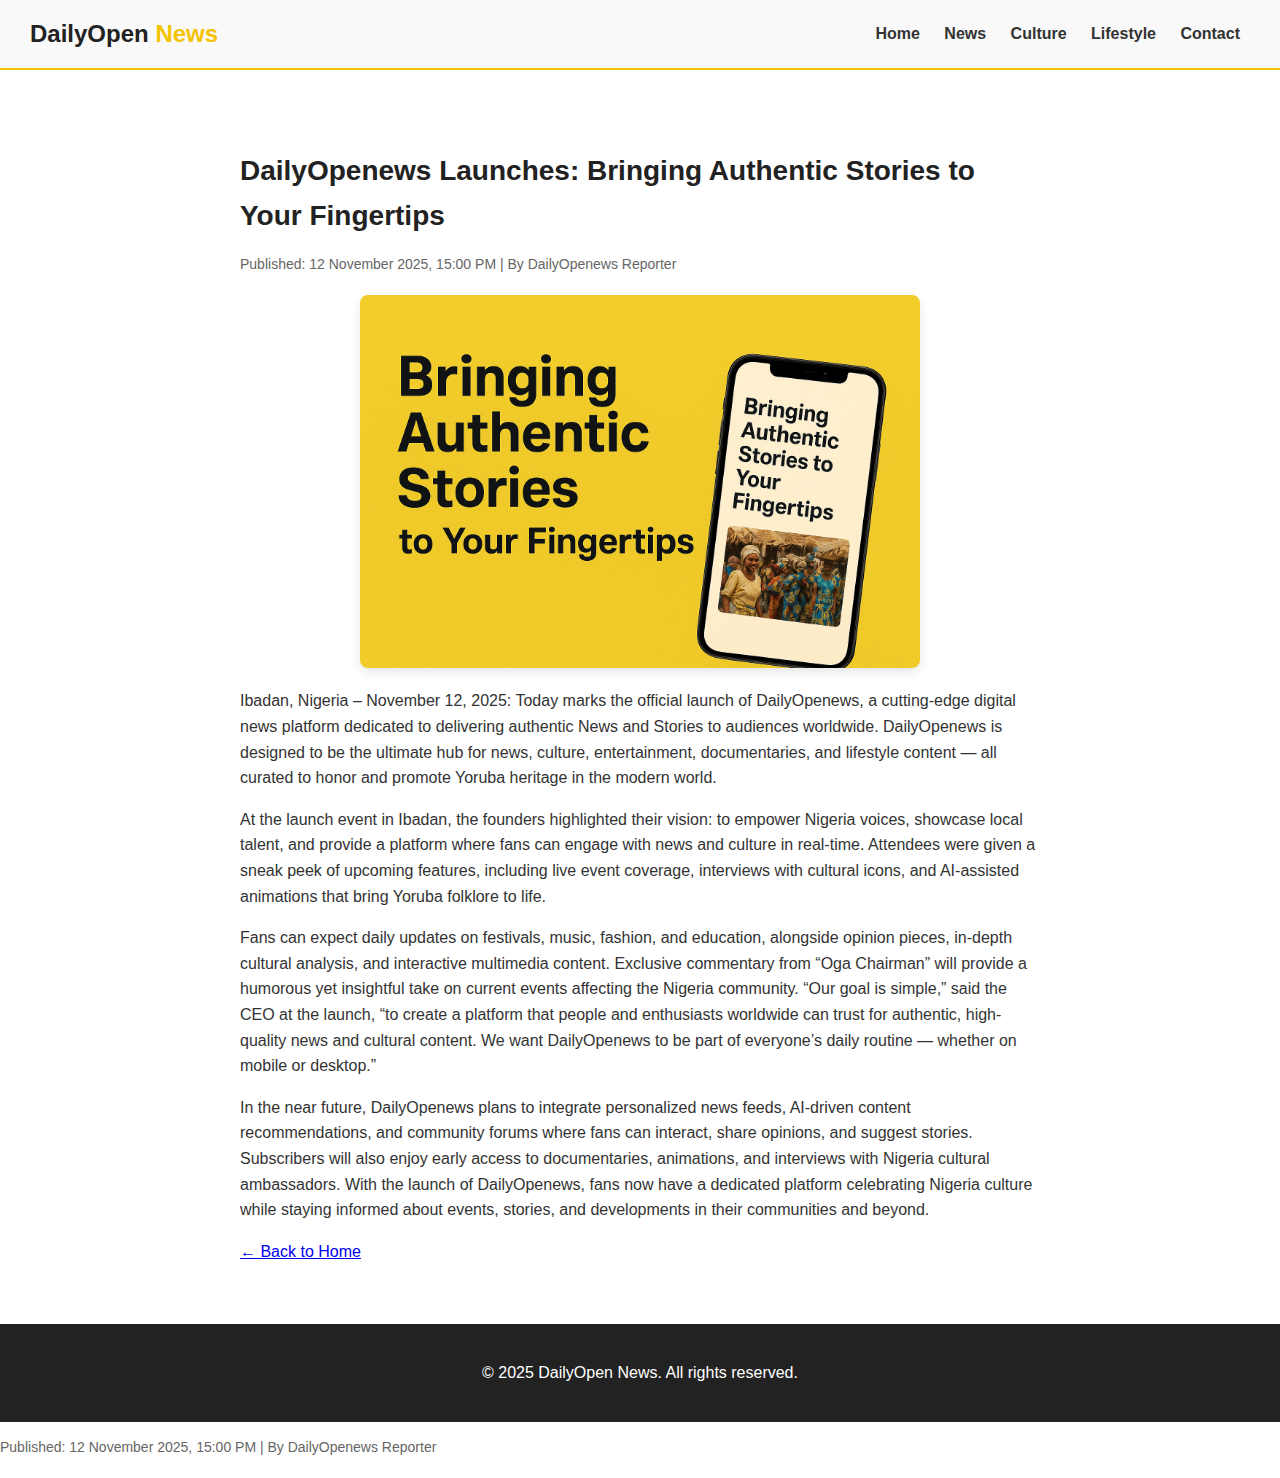
<file: readstory.html>
<!DOCTYPE html>
<html lang="en">
<head>
  <meta charset="UTF-8">
  <meta name="viewport" content="width=device-width, initial-scale=1.0">
  <title>DailyOpenews Launches: Bringing Authentic Stories to Your Fingertips - DailyOpenews</title>
  <link rel="stylesheet" href="style.css">
</head>
<body>
  <!-- Header -->
  <header>
    <div class="logo">DailyOpen <span>News</span></div>
    <nav>
      <a href="index.html">Home</a>
      <a href="#">News</a>
      <a href="#">Culture</a>
      <a href="#">Lifestyle</a>
      <a href="#">Contact</a>
    </nav>
  </header>

  <!-- Article Section -->
  <section class="article-page">
    <h1>DailyOpenews Launches: Bringing Authentic Stories to Your Fingertips</h1>
    <p class="article-meta">Published: 12 November 2025, 15:00 PM<span id="datetime"></span> | By DailyOpenews Reporter</p>
    <img src="images/story1.jpg" alt="Yoruba Fashion" class="article-img">

    <p>
      Ibadan, Nigeria – November 12, 2025: Today marks the official launch of DailyOpenews, a cutting-edge digital news platform dedicated to delivering authentic News and Stories to audiences worldwide.
      DailyOpenews is designed to be the ultimate hub for news, culture, entertainment, documentaries, and lifestyle content — all curated to honor and promote Yoruba heritage in the modern world.
    </p>
    <p>
      At the launch event in Ibadan, the founders highlighted their vision: to empower Nigeria voices, showcase local talent, and provide a platform where fans can engage with news and culture in real-time. 
      Attendees were given a sneak peek of upcoming features, including live event coverage, interviews with cultural icons, and AI-assisted animations that bring Yoruba folklore to life.
    </p>

    <p>
      Fans can expect daily updates on festivals, music, fashion, and education, alongside opinion pieces, in-depth cultural analysis, and interactive multimedia content. 
      Exclusive commentary from “Oga Chairman” will provide a humorous yet insightful take on current events affecting the Nigeria community. “Our goal is simple,” said the CEO at the launch, “to create a platform that people and enthusiasts worldwide can trust for authentic, high-quality news and cultural content. 
      We want DailyOpenews to be part of everyone’s daily routine — whether on mobile or desktop.”
    </p>
    <p>
      In the near future, DailyOpenews plans to integrate personalized news feeds, AI-driven content recommendations, and community forums where fans can interact, share opinions, and suggest stories. 
      Subscribers will also enjoy early access to documentaries, animations, and interviews with Nigeria cultural ambassadors. With the launch of DailyOpenews, fans now have a dedicated platform celebrating Nigeria culture while staying informed about events, stories, and developments in their communities and beyond.
    </p>

    <a href="index.html" class="back-link">← Back to Home</a>
  </section>

  <!-- Footer -->
  <footer>
    <p>&copy; 2025 DailyOpen News. All rights reserved.</p>
  </footer>

  <!-- Live Date/Time Script -->
  <p class="article-meta">Published: <span id="datetime">12 November 2025, 15:00 PM</span> | By DailyOpenews Reporter</p>

</body>
</html>
</file>
<file: style.css>
/* General Styles */
body {
  margin: 0;
  font-family: 'Open Sans', sans-serif;
  background: #fff;
  color: #333;
  line-height: 1.6;
}

/* Header */
header {
  background: #f9f9f9;
  display: flex;
  align-items: center;
  justify-content: space-between;
  padding: 15px 30px;
  border-bottom: 2px solid #f3c300;
}

.logo {
  font-size: 1.5em;
  font-weight: bold;
  color: #222;
}

.logo span {
  color: #f3c300;
}

nav a {
  text-decoration: none;
  margin: 0 10px;
  color: #333;
  font-weight: 600;
}

nav a:hover {
  color: #f3c300;
}

.search-bar input {
  padding: 5px 10px;
  border: 1px solid #ccc;
  border-radius: 3px;
}

/* Breaking News */
.breaking-news {
  background: #f3c300;
  color: #000;
  padding: 10px;
  font-weight: bold;
}

.breaking-news .label {
  margin-right: 10px;
}

/* Hero Section */
.hero {
  display: flex;
  align-items: center;
  justify-content: center;
  background: #fafafa;
  padding: 40px;
  flex-wrap: wrap;
}

.hero img {
  max-width: 500px;
  width: 100%;
  border-radius: 10px;
}

.hero-text {
  max-width: 500px;
  margin-left: 30px;
}

.hero-text h1 {
  color: #222;
  font-size: 2em;
}

.read-more {
  display: inline-block;
  background: #f3c300;
  color: #000;
  padding: 10px 15px;
  text-decoration: none;
  margin-top: 10px;
  border-radius: 5px;
}

.read-more:hover {
  background: #dcb200;
}

/* Latest News */
.latest-news {
  padding: 40px 30px;
  text-align: center;
}

.news-grid {
  display: grid;
  grid-template-columns: repeat(auto-fit, minmax(280px, 1fr));
  gap: 20px;
  margin-top: 20px;
}

.news-grid article {
  background: #f9f9f9;
  border-radius: 10px;
  overflow: hidden;
  box-shadow: 0 0 5px rgba(0,0,0,0.1);
  padding-bottom: 15px;
}

.news-grid img {
  width: 100%;
  height: 180px;
  object-fit: cover;
}

.news-grid h3 {
  margin: 10px;
  color: #222;
}

.news-grid p {
  margin: 0 10px 10px 10px;
}

.news-grid a {
  color: #f3c300;
  font-weight: bold;
  text-decoration: none;
  margin-left: 10px;
}

.news-grid a:hover {
  text-decoration: underline;
}

/* Editorial */
.editorial {
  background: #fff6d6;
  padding: 40px;
  text-align: center;
}

.editorial h2 {
  color: #222;
}

.editorial .read-more {
  margin-top: 15px;
}

/* Footer */
footer {
  background: #222;
  color: #fff;
  text-align: center;
  padding: 20px;
}

footer .socials a {
  color: #f3c300;
  text-decoration: none;
}

footer .socials a:hover {
  text-decoration: underline;
}

/* Responsive */
@media (max-width: 768px) {
  header {
    flex-direction: column;
  }
  .hero {
    flex-direction: column;
  }
  .hero-text {
    margin-left: 0;
    margin-top: 20px;
  }
}

/* --- News Details Page --- */

.article-hero {
  position: relative;
  height: 400px;
  overflow: hidden;
}

.article-hero img {
  width: 100%;
  height: 100%;
  object-fit: cover;
  filter: brightness(70%);
}

.article-hero .overlay {
  position: absolute;
  top: 0; left: 0;
  width: 100%; height: 100%;
  background: rgba(0,0,0,0.3);
}

.article-title {
  position: absolute;
  bottom: 30px;
  left: 40px;
  color: #fff;
}

.article-title h1 {
  font-size: 2em;
  margin-bottom: 5px;
}

/* Article Body */
.news-article {
  max-width: 850px;
  margin: 50px auto;
  padding: 0 20px;
  color: #333;
  font-size: 1.1em;
}

.news-article p {
  margin-bottom: 20px;
}

.news-article blockquote {
  background: #fff6d6;
  border-left: 5px solid #f3c300;
  padding: 15px 20px;
  font-style: italic;
  margin: 30px 0;
}

/* Related News */
.related-news {
  background: #fafafa;
  padding: 40px 30px;
  text-align: center;
}

.related-news h2 {
  color: #222;
  margin-bottom: 20px;
}

.related-news .news-grid article {
  text-align: left;
}

/* --- Category Page --- */

.category-banner {
  background: #fff6d6;
  color: #222;
  text-align: center;
  padding: 60px 20px;
}

.category-banner h1 {
  font-size: 2.5em;
  margin-bottom: 10px;
  color: #000;
}

.category-banner p {
  font-size: 1.1em;
  color: #444;
}

.category-grid {
  display: grid;
  grid-template-columns: repeat(auto-fit, minmax(280px, 1fr));
  gap: 20px;
  padding: 40px 30px;
}

.category-grid article {
  background: #f9f9f9;
  border-radius: 10px;
  overflow: hidden;
  box-shadow: 0 0 5px rgba(0,0,0,0.1);
  transition: transform 0.3s;
}

.category-grid article:hover {
  transform: scale(1.02);
}

.category-grid img {
  width: 100%;
  height: 180px;
  object-fit: cover;
}

.category-content {
  padding: 15px;
}

.category-content h3 {
  color: #222;
  margin-bottom: 10px;
}

.category-content p {
  color: #555;
  margin-bottom: 15px;
}

.category-content a {
  color: #f3c300;
  text-decoration: none;
  font-weight: bold;
}

.category-content a:hover {
  text-decoration: underline;
}

/* --- About Page --- */

.about-banner {
  background: #fff6d6;
  text-align: center;
  padding: 60px 20px;
}

.about-banner h1 {
  font-size: 2.5em;
  color: #000;
  margin-bottom: 10px;
}

.about-banner p {
  font-size: 1.1em;
  color: #555;
}

.about-section {
  display: flex;
  flex-wrap: wrap;
  align-items: center;
  padding: 60px 10%;
  gap: 40px;
}

.about-text {
  flex: 1 1 50%;
}

.about-text h2 {
  color: #111;
  margin-bottom: 10px;
}

.about-text p {
  color: #444;
  margin-bottom: 25px;
  line-height: 1.7;
}

.about-image {
  flex: 1 1 40%;
}

.about-image img {
  width: 100%;
  border-radius: 10px;
  box-shadow: 0 0 10px rgba(0,0,0,0.1);
}

/* Team Section */
.team-section {
  background: #f9f9f9;
  text-align: center;
  padding: 60px 20px;
}

.team-section h2 {
  margin-bottom: 40px;
  color: #111;
}

.team-grid {
  display: grid;
  grid-template-columns: repeat(auto-fit, minmax(220px, 1fr));
  gap: 30px;
  justify-content: center;
}

.team-member {
  background: #fff;
  border-radius: 10px;
  padding: 20px;
  box-shadow: 0 0 5px rgba(0,0,0,0.1);
  transition: transform 0.3s;
}

.team-member:hover {
  transform: translateY(-5px);
}

.team-member img {
  width: 100%;
  height: 220px;
  object-fit: cover;
  border-radius: 10px;
}

.team-member h3 {
  color: #222;
  margin-top: 10px;
}

.team-member p {
  color: #888;
  font-size: 0.95em;
}

/* --- Contact Page --- */

.contact-banner {
  background: url('images/telephone-bg.jpg') center/cover no-repeat;
  color: #fff;
  text-align: center;
  padding: 80px 20px;
  background-blend-mode: darken;
  background-color: rgba(0, 0, 0, 0.5);
}

.contact-banner h1 {
  font-size: 2.5em;
  margin-bottom: 10px;
}

.contact-banner p {
  font-size: 1.1em;
}

.contact-section {
  display: flex;
  flex-wrap: wrap;
  gap: 40px;
  padding: 60px 10%;
  background: #fff;
}

.contact-info {
  flex: 1 1 40%;
}

.contact-info h2, .contact-form h2 {
  color: #111;
  margin-bottom: 15px;
}

.contact-info p {
  color: #555;
  margin-bottom: 10px;
}

.contact-form {
  flex: 1 1 50%;
}

.contact-form form {
  display: flex;
  flex-direction: column;
}

.contact-form label {
  margin-bottom: 5px;
  font-weight: bold;
  color: #333;
}

.contact-form input,
.contact-form textarea {
  margin-bottom: 15px;
  padding: 10px;
  border: 1px solid #ccc;
  border-radius: 5px;
  font-family: inherit;
}

.contact-form button {
  background: #f3c300;
  border: none;
  padding: 12px;
  color: #000;
  font-weight: bold;
  border-radius: 5px;
  cursor: pointer;
  transition: 0.3s;
}

.contact-form button:hover {
  background: #e0b200;
}

/* Map Section */
.map-section {
  margin-top: 0;
}

.article-page {
  max-width: 800px;
  margin: 40px auto;
  padding: 20px;
  font-family: Arial, sans-serif;
  line-height: 1.6;
}

.article-page h1 {
  font-size: 28px;
  margin-bottom: 10px;
  color: #222;
}

.article-meta {
  font-size: 14px;
  color: #666;
  margin-bottom: 20px;
}

.article-img {
  width: 70%;
  max-width: 600px;
  display: block;
  margin: 20px auto;
  border-radius: 8px;
  box-shadow: 0 4px 10px rgba(0, 0, 0, 0.1);
  object-fit: cover;
}
</file>
